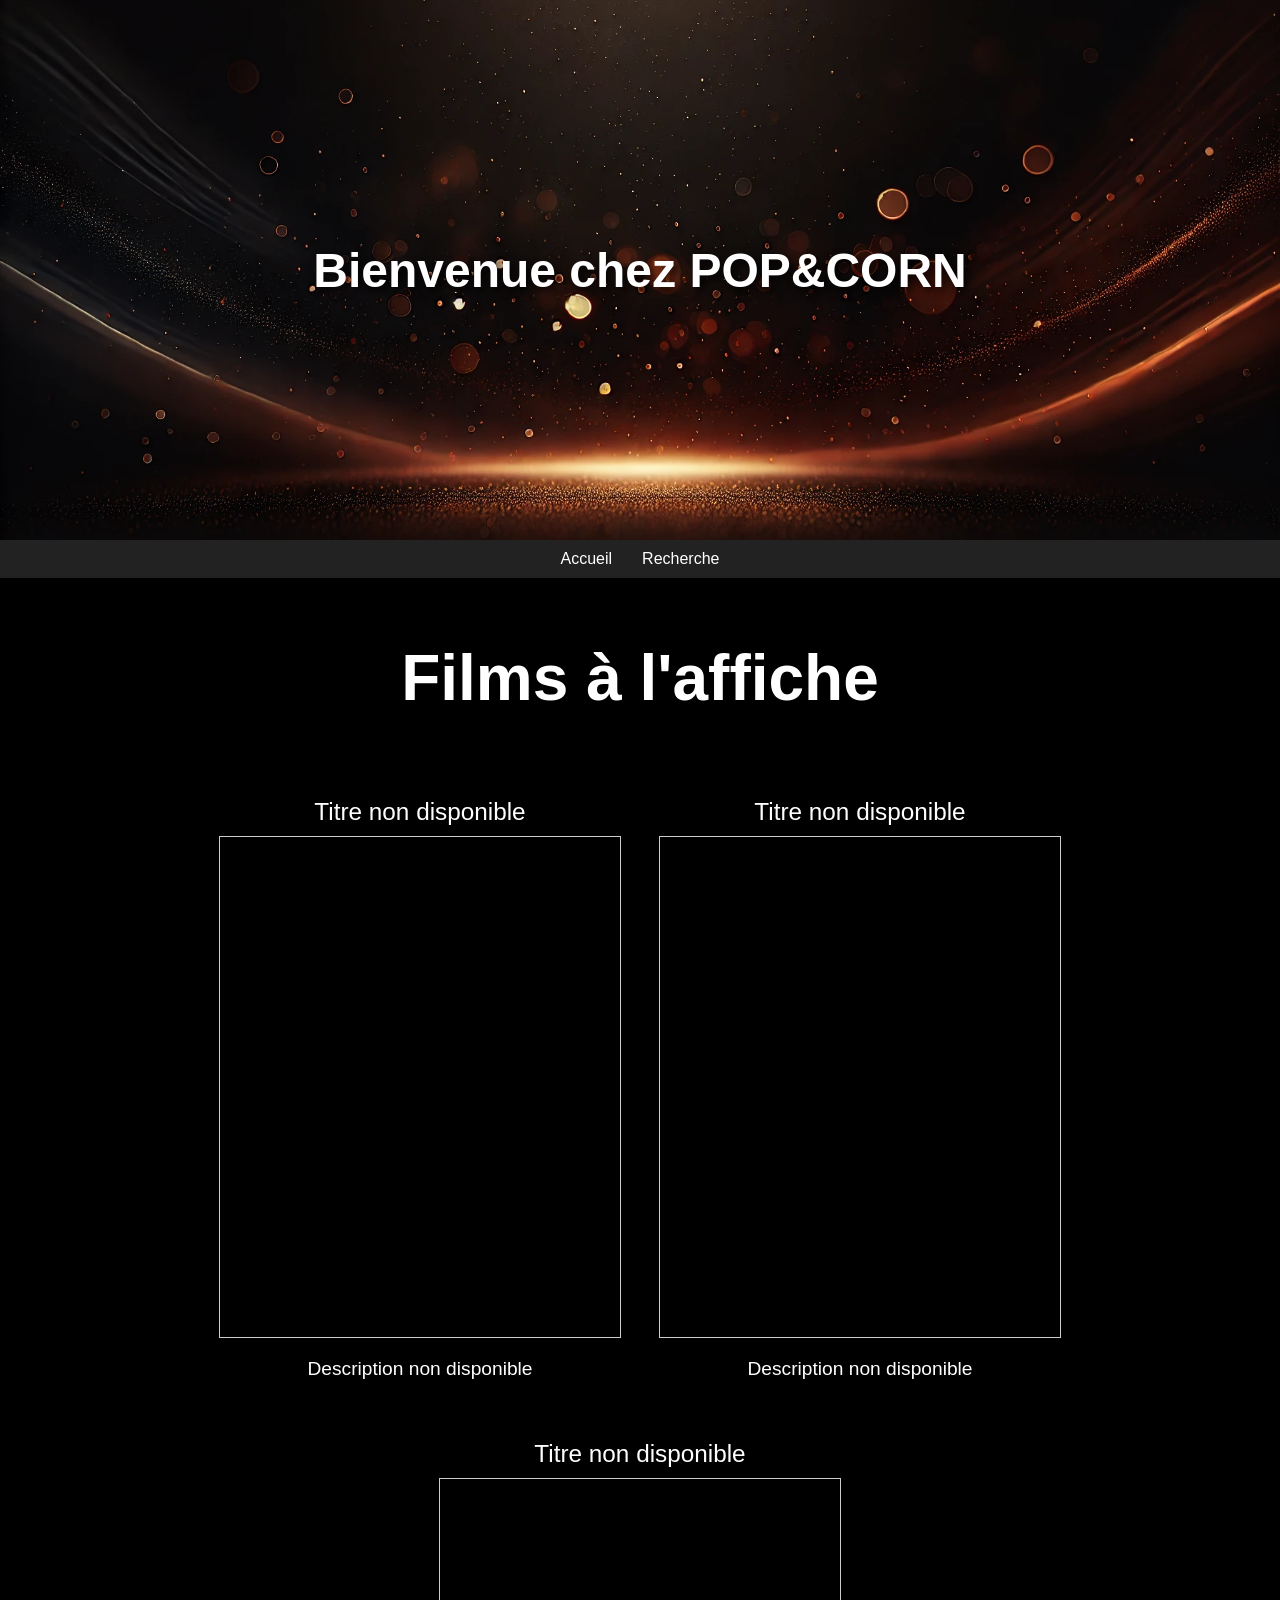
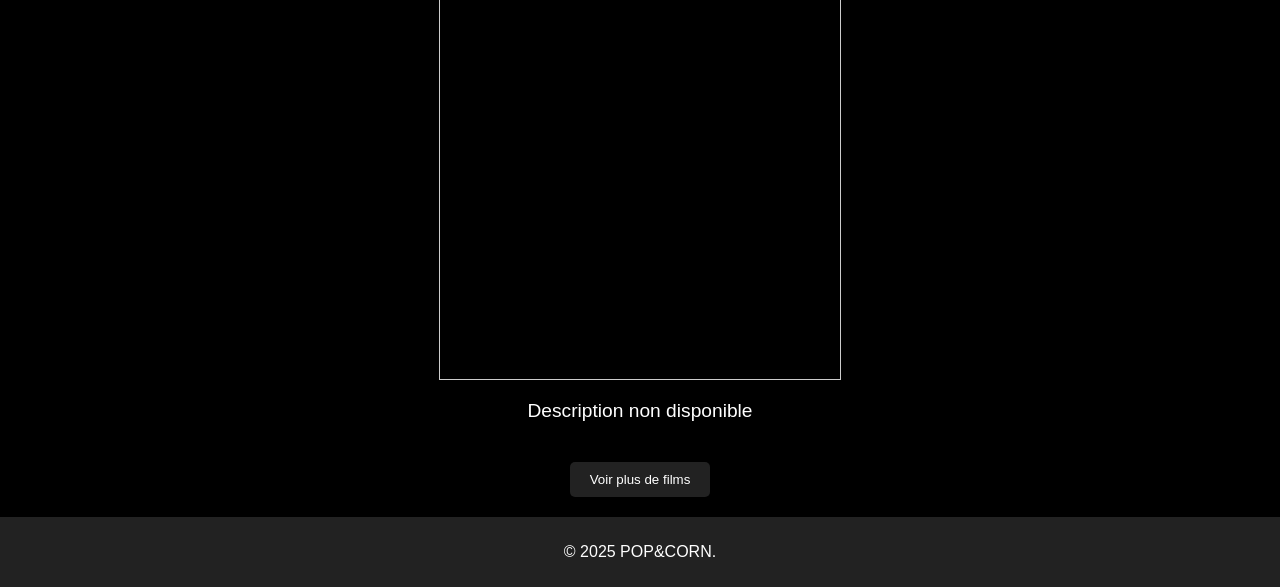
<file: menu/index.html>
<!DOCTYPE html>
<html lang="en">

<head>
    <link rel="stylesheet" href="../styles/ctyle.css">
    <meta charset="UTF-8">
    <meta name="viewport" content="width=device-width, initial-scale=1.0">
    <title>Document</title>
</head>
<header>
    <h1>Bienvenue chez POP&CORN</h1>

</header>

<nav>
    <ul>
        <li><a href="index.html">Accueil</a></li>



        <li><a href="search.html">Recherche</a></li>
    </ul>
</nav>

<body>
    <section>
        <h2>Films à l'affiche</h2>
        <div class="films">
            <div class="film1">

                <div id="nomfilm1"></div>
                <div id="poster1"></div>
                <div id="description1"></div>
            </div>
            <div class="film2">
                <div id="nomfilm2"></div>
                <div id="poster2"></div>
                <div id="description2"></div>
            </div>
            <div class="film3">
                <div id="nomfilm3"></div>
                <div id="poster3"></div>
                <div id="description3"></div>
            </div>
        </div>
    </section>
    <div class="button-container"> <button id="btn">Voir plus de films</button></div>
    </div>
    <script src="../script/script.js"></script>
</body>
<footer>
    <p>&copy; 2025 POP&CORN. </p>
</footer>


</html>
</file>
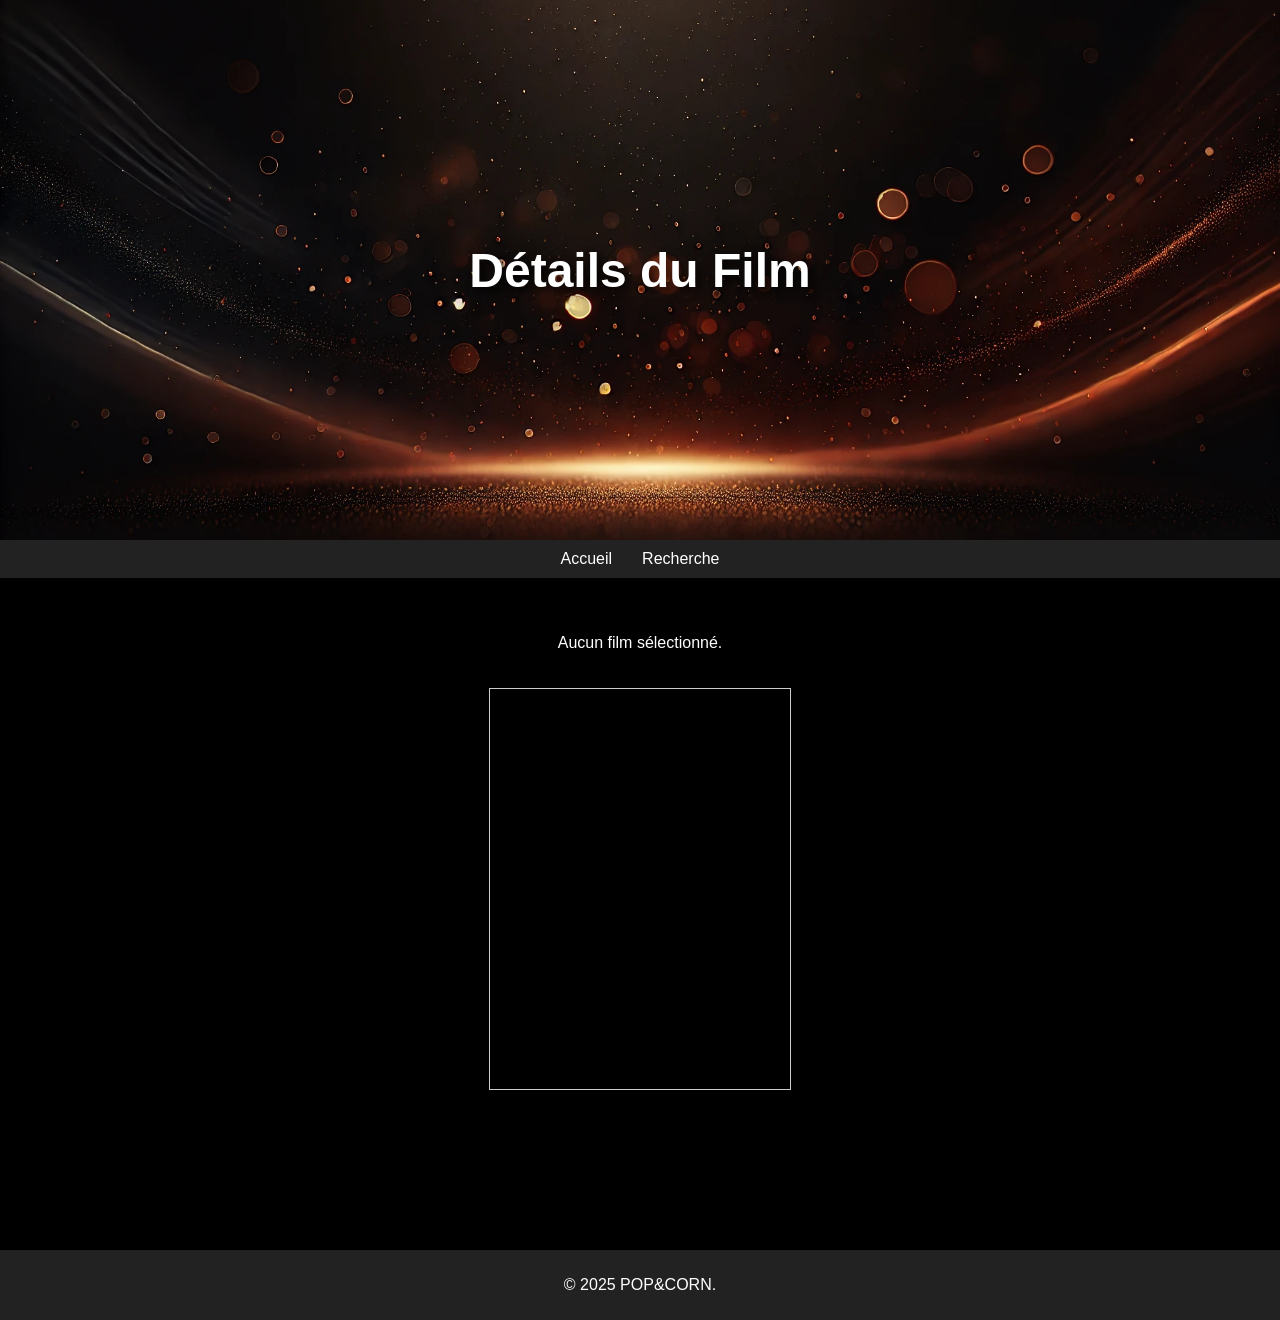
<file: menu/movie.html>
<!DOCTYPE html>
<html lang="en">
<head>
    <link rel="stylesheet" href="../styles/ctyle.css">
    <meta charset="UTF-8">
    <meta name="viewport" content="width=device-width, initial-scale=1.0">
    <title>Détails du Film</title>
</head>
<body>
<header>
    <h1>Détails du Film</h1>
</header>

<nav>
    <ul>
        <li><a href="index.html">Accueil</a></li>
        <li><a href="search.html">Recherche</a></li>
    </ul>
</nav>

<section class="film-details">
    <div id="film-title" class="film-title"></div>
    <div id="film-poster" class="film-poster"></div>
    <div id="film-plot" class="film-plot"></div>
    <div id="film-genre" class="film-genre"></div>
    <div id="film-actors" class="film-actors"></div>
    <div id="film-ratings" class="film-ratings"></div>
    <div id="film-dvd" class="film-dvd"></div>
</section>

<script src="../script/movie.js"></script>
</body>
<footer>
    <p>&copy; 2025 POP&CORN. </p>
</footer>
</html>
</file>
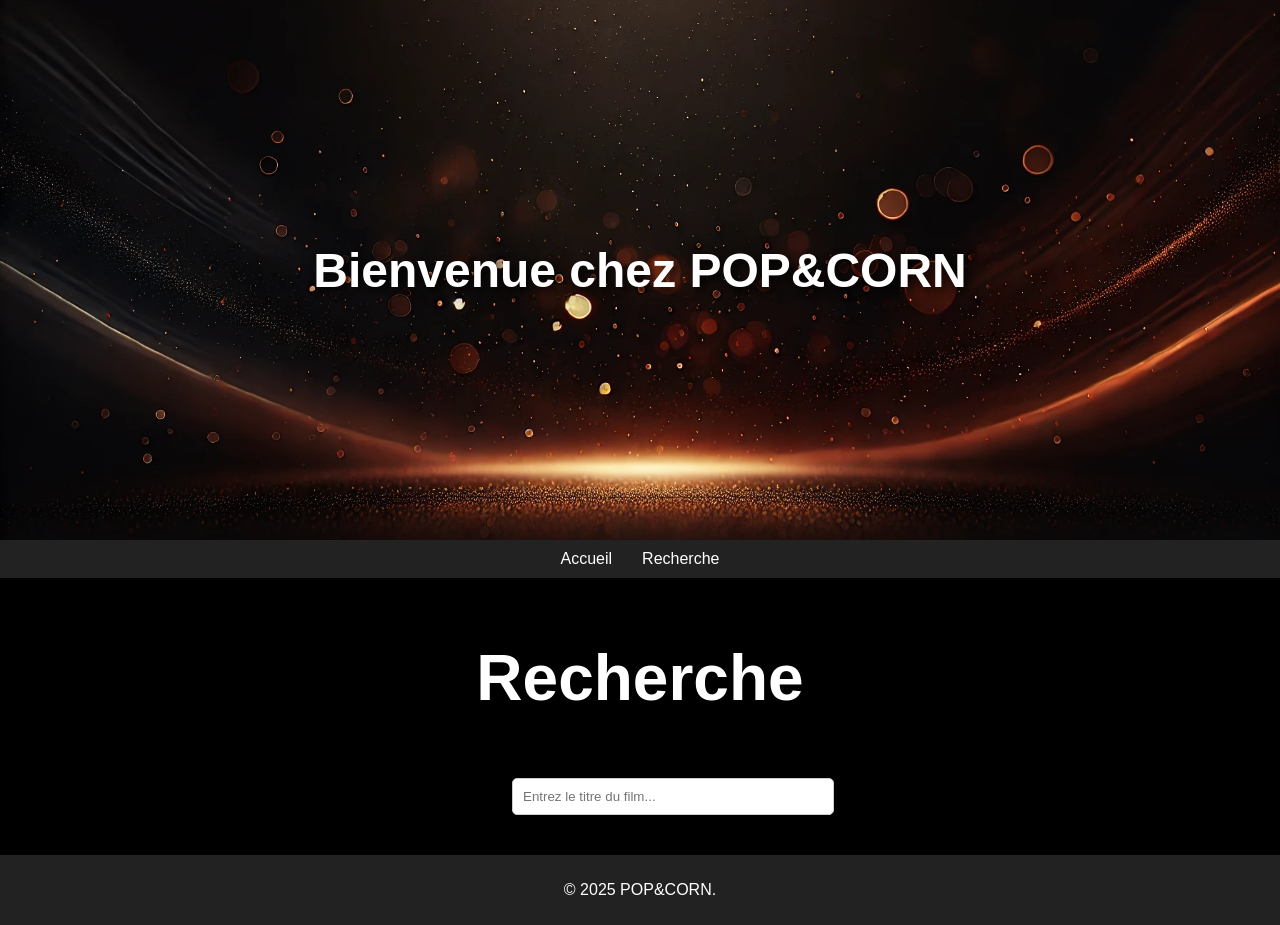
<file: menu/search.html>
<!DOCTYPE html>
<html lang="en">

<head>
    <link rel="stylesheet" href="../styles/ctyle.css">
    <meta charset="UTF-8">
    <meta name="viewport" content="width=device-width, initial-scale=1.0">
    <title>Document</title>
</head>
<header>
    <h1>Bienvenue chez POP&CORN</h1>

</header>



<nav>
    <ul>
        <li><a href="index.html">Accueil</a></li>

        <li><a href="search.html">Recherche</a></li>
    </ul>
</nav>
<h2>Recherche</h2>
<div class="search-container">
    <input type="text" id="search-input" placeholder="Entrez le titre du film...">
    <div class="films">
        <div class="results" id="results"></div>
    </div>
   <div class="button-container"> <button id="load-more-button" style="display: none;">Charger plus de résultats</button></div>

</div>
<script src="../script/search.js"></script>
</body>
<footer>
    <p>&copy; 2025 POP&CORN. </p>
</footer>

</html>
</file>
<file: styles/ctyle.css>
body {
    margin: 0;
    font-family: Arial, sans-serif;
    background-color: #f5f5f5;
    color: #333;
}

h2 {
    font-size: 5vw;
    padding: 10px;
    color: white;
    text-align: center;
}
header {
    background: url('../img/background.webp');
    height: 60vh;
    display: flex;
    flex-direction: column;
    justify-content: center;
    align-items: center;
    color: white;
    text-align: center;
    background-size: cover; 
    background-repeat: no-repeat;
    background-position: center; 
}

header h1 {
    color: rgb(255, 255, 255);
    font-size: 3em;
    margin: 0;
    text-shadow: 4px 4px 10px rgba(0, 0, 0, 0.9);
}

header p {
    font-size: 1.2em;
    margin: 10px 0;
    color: rgb(255, 255, 255);
    text-shadow: 4px 4px 10px rgba(0, 0, 0, 0.9);
}

nav {
    background-color: #222;
    padding: 10px 20px;
}

nav ul {
    list-style: none;
    margin: 0;
    padding: 0;
    display: flex;
    justify-content: center;
}

nav ul li {
    margin: 0 15px;
}

nav ul li a {
    text-decoration: none;
    color: white;
    font-size: 1em;
}

body {
    background-color: black;
}
    

.films {
    display: flex;
    flex-wrap: wrap;
    gap: 20px;
    justify-content: center;
}

@media (max-width: 1000px) {
    .films {
        grid-template-columns: 1fr 1fr;
    }
}

.film1,.film2,.film3 {
    display: flex;
    flex-direction: column;
    align-items: center;
    width: 400px; 
    margin: 10px;
}

.film {
    display: flex;
    flex-direction: column;
    align-items: center;
    width: 400px;
    margin: 10px;
}

@media (max-width: 600px) {
    .film {
        width: 100%;
    }
}

#description1, #description2, #description3, .film #description {
    font-size: 1.5vw;
    color: white;
    text-align: center;
    padding: 10px;
    font-style: bold;
}

#nomfilm1, #nomfilm2, #nomfilm3, .film #nomfilm {
    text-decoration: none;     
    font-size: 1.9vw;
    color: white;
    text-align: center;
    padding: 10px;
    font-style: bold;
}

footer {
    background-color: #222;
    color: white;
    text-align: center;
    padding: 10px;
    margin-top: 20px;
}

#poster1, #poster2, #poster3, .film #poster {
    width: 100%;
    height: 500px;
    background-size: cover;
    background-position: center;
    border: 1px solid #ccc;
    margin-bottom: 10px;
}

#btn, #load-more-button {
    background-color: #222;
    color: white;
    padding: 10px 20px;
    border: none;
    border-radius: 5px;
    cursor: pointer;
    
}
.button-container {
    display: flex;
    justify-content: center;
    align-items: center;
    margin-top: 20px;
}

#search-input {
    padding: 10px;
    border-radius: 5px;
    border: 1px solid #ccc;
    width: 300px;
    margin-left: 40%;
}

.film-details {
    display: flex;
    flex-direction: column;
    align-items: center;
    padding: 20px;
    background-color: #000000;
    color: white;
    border-radius: 10px;
    margin: 20px;
}

.film-title, .film-plot, .film-genre, .film-actors, .film-ratings, .film-dvd {
    margin-bottom: 20px;
    text-align: center;
}

a {
    color: white;
    text-decoration: none;
}

.film-poster {
    width: 300px;
    height: 400px;
    background-size: cover;
    background-position: center;
    border: 1px solid #ccc;
    margin-bottom: 20px;
}
</file>
